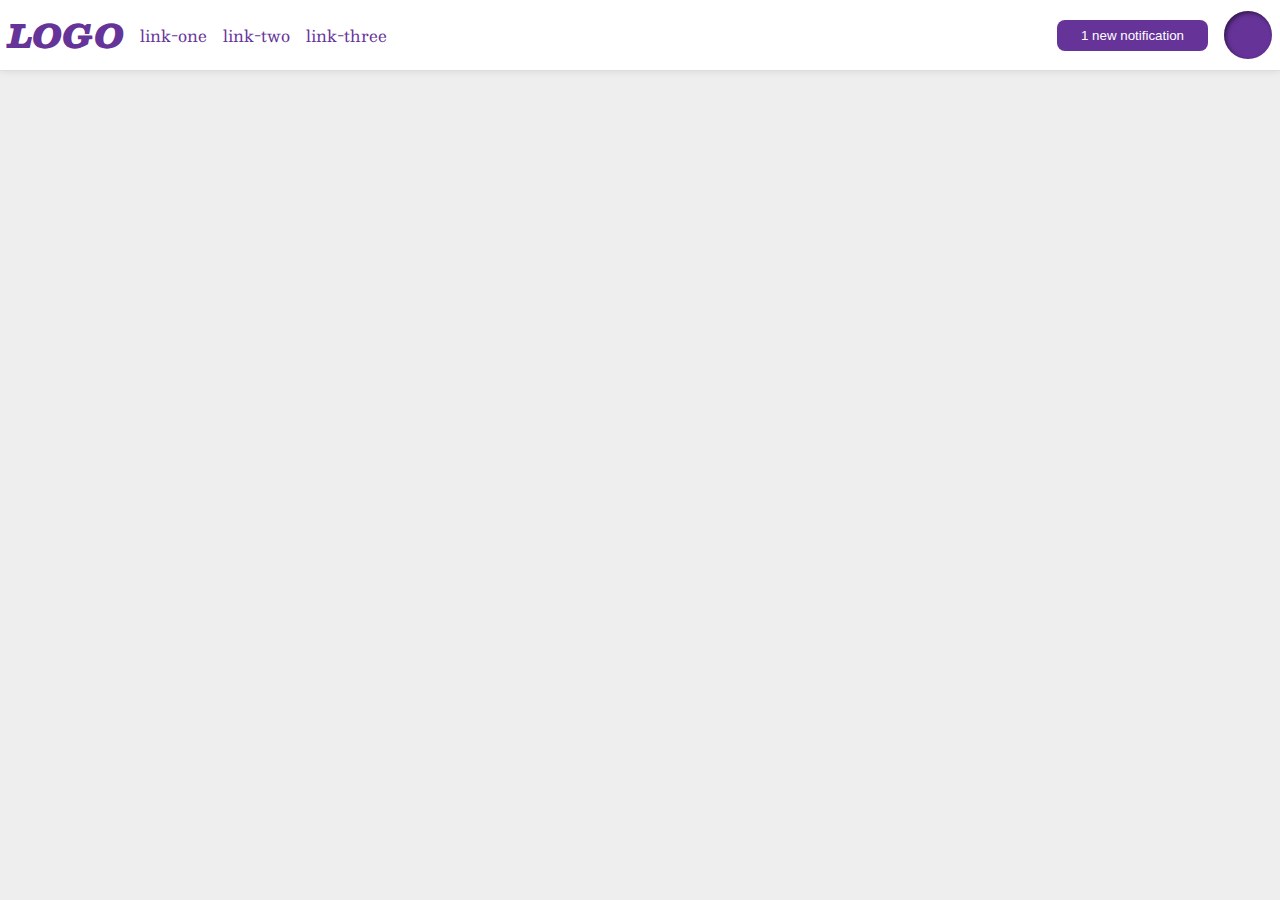
<file: foundations/flex/03-flex-header-2/index.html>
<!DOCTYPE html>
<html lang="en">
  <head>
    <meta charset="UTF-8">
    <meta http-equiv="X-UA-Compatible" content="IE=edge">
    <meta name="viewport" content="width=device-width, initial-scale=1.0">
    <title>Flex Header 2</title>
    <link rel="stylesheet" href="style.css">
  </head>
  <body>
    <div class="header">
      <div class="left">
        <div class="logo">
          LOGO
        </div>
        <ul class="links">
          <li><a href="https://google.com">link-one</a></li>
          <li><a href="https://google.com">link-two</a></li>
          <li><a href="https://google.com">link-three</a></li>
        </ul>
      </div>
      <div class="right">
        <button class="notifications">
          1 new notification
        </button>
        <div class="profile-image"></div>
      </div>
    </div>
  </body>
</html>
</file>
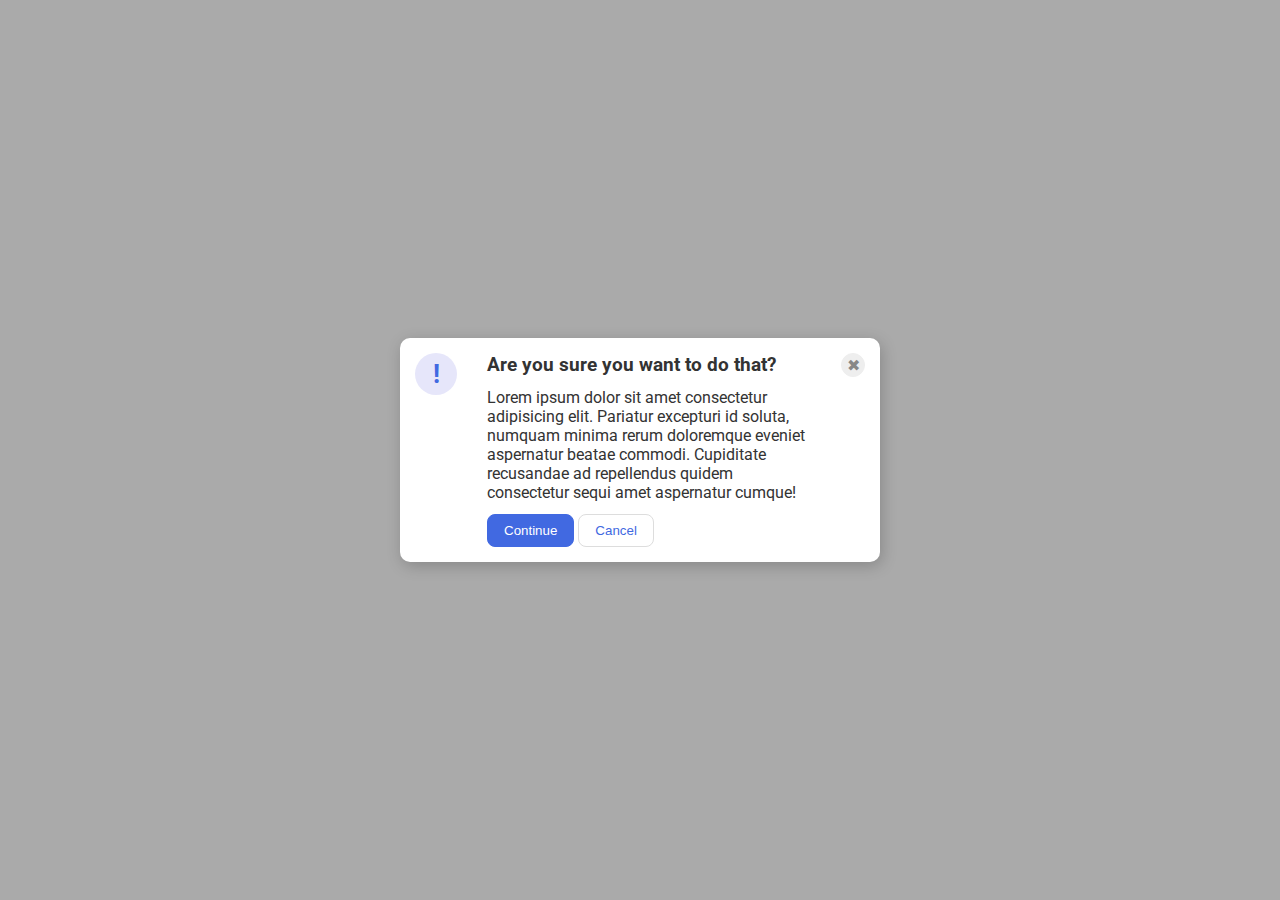
<file: foundations/flex/05-flex-modal/index.html>
<!DOCTYPE html>
<html lang="en">
  <head>
    <meta charset="UTF-8">
    <meta http-equiv="X-UA-Compatible" content="IE=edge">
    <meta name="viewport" content="width=device-width, initial-scale=1.0">
    <link rel="stylesheet" href="style.css">
    <title>Modal</title>
  </head>
  <body>
    <div class="modal">
      <div class="first">
      <div class="icon">!</div>
      </div>
      <div class="middle">
      <div class="header"><strong>Are you sure you want to do that?</strong> </div>
      
      <div class="text">Lorem ipsum dolor sit amet consectetur adipisicing elit. Pariatur excepturi id soluta, numquam minima rerum doloremque eveniet aspernatur beatae commodi. Cupiditate recusandae ad repellendus quidem consectetur sequi amet aspernatur cumque!</div>
      <div>
      <button class="continue">Continue</button>
      <button class="cancel">Cancel</button>
      </div>
      </div>
      <div class="last">
      <button class="close-button">✖</button>
      </div>
    </div>
  </body>
</html>
</file>
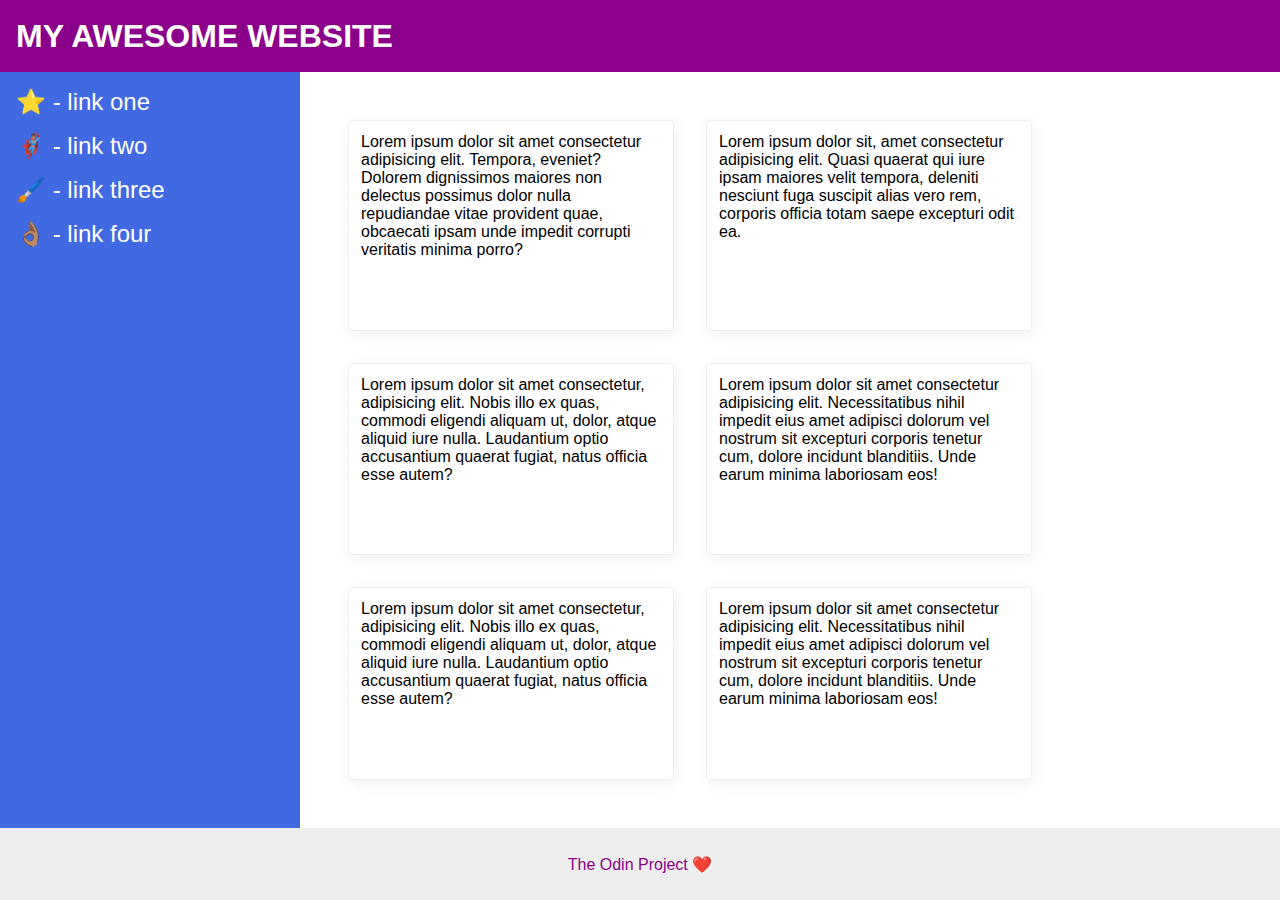
<file: foundations/flex/07-flex-layout-2/index.html>
<!DOCTYPE html>
<html lang="en">
  <head>
    <meta charset="UTF-8">
    <meta http-equiv="X-UA-Compatible" content="IE=edge">
    <meta name="viewport" content="width=device-width, initial-scale=1.0">
    <title>The Holy Grail</title>
    <link rel="stylesheet" href="style.css">
  </head>
  <body>
    <div class="header">
      MY AWESOME WEBSITE
    </div>
    <div class="content">
      <div class="sidebar">
        <ul>
          <li><a href="#">⭐ - link one</a></li>
          <li><a href="#">🦸🏽‍♂️ - link two</a></li>
          <li><a href="#">🖌️ - link three</a></li>
          <li><a href="#">👌🏽 - link four</a></li>
        </ul>
      </div>
      <div class=" main">
        <div class="card">Lorem ipsum dolor sit amet consectetur adipisicing elit. Tempora, eveniet? Dolorem dignissimos maiores non delectus possimus dolor nulla repudiandae vitae provident quae, obcaecati ipsam unde impedit corrupti veritatis minima porro?</div>
        <div class="card">Lorem ipsum dolor sit, amet consectetur adipisicing elit. Quasi quaerat qui iure ipsam maiores velit tempora, deleniti nesciunt fuga suscipit alias vero rem, corporis officia totam saepe excepturi odit ea.</div>
        <div class="card">Lorem ipsum dolor sit amet consectetur, adipisicing elit. Nobis illo ex quas, commodi eligendi aliquam ut, dolor, atque aliquid iure nulla. Laudantium optio accusantium quaerat fugiat, natus officia esse autem?</div>
        <div class="card">Lorem ipsum dolor sit amet consectetur adipisicing elit. Necessitatibus nihil impedit eius amet adipisci dolorum vel nostrum sit excepturi corporis tenetur cum, dolore incidunt blanditiis. Unde earum minima laboriosam eos!</div>
        <div class="card">Lorem ipsum dolor sit amet consectetur, adipisicing elit. Nobis illo ex quas, commodi eligendi aliquam ut, dolor, atque aliquid iure nulla. Laudantium optio accusantium quaerat fugiat, natus officia esse autem?</div>
        <div class="card">Lorem ipsum dolor sit amet consectetur adipisicing elit. Necessitatibus nihil impedit eius amet adipisci dolorum vel nostrum sit excepturi corporis tenetur cum, dolore incidunt blanditiis. Unde earum minima laboriosam eos!</div>
      </div>
    </div>
    <div class="footer">
      The Odin Project ❤️
    </div>
  </body>
</html>
</file>
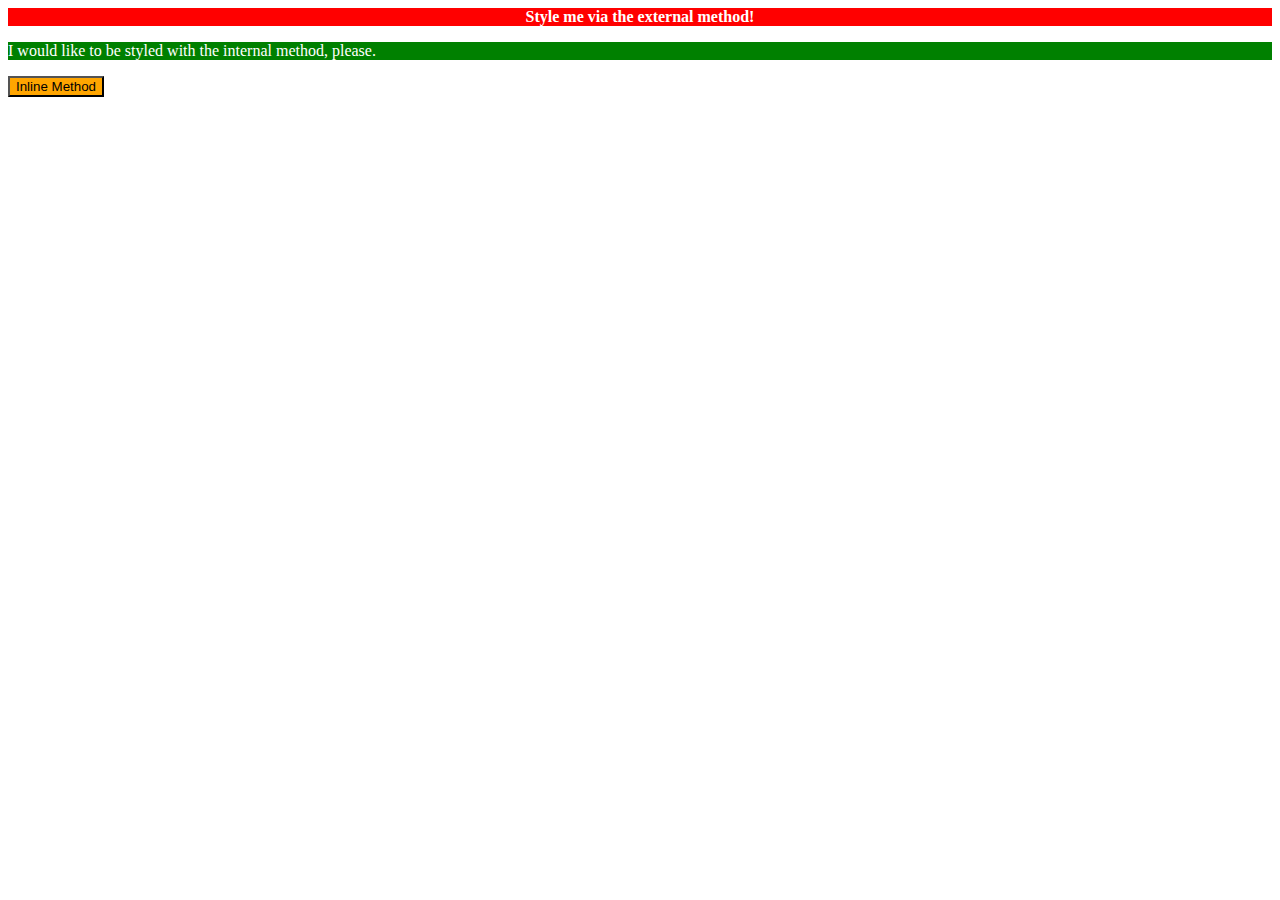
<file: foundations/intro-to-css/01-css-methods/index.html>
<!DOCTYPE html>
<html lang="en">
  <head>
    <link rel="stylesheet" href="style.css">
    <style>
      p {
        background-color: green;
        color: white;
        font-size: 18;
      }
    </style>
    <meta charset="UTF-8">
    <meta http-equiv="X-UA-Compatible" content="IE=edge">
    <meta name="viewport" content="width=device-width, initial-scale=1.0">
    <title>Methods for Adding CSS</title>
  </head>
  <body>
    <div>Style me via the external method!</div>
    <p>I would like to be styled with the internal method, please.</p>
    <button style="background-color: orange; font-size: 18;">Inline Method</button>
  </body>
</html>
</file>
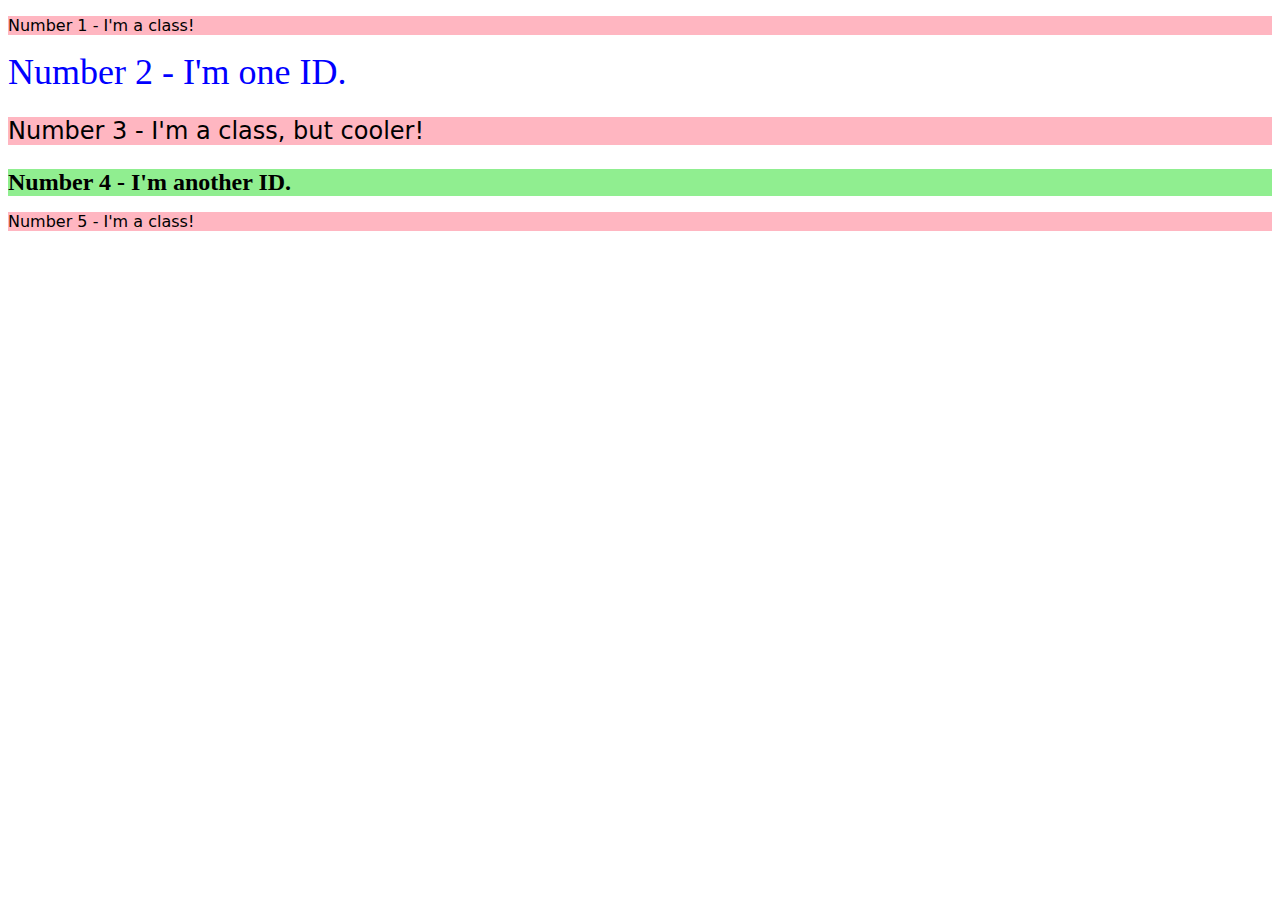
<file: foundations/intro-to-css/02-class-id-selectors/index.html>
<!DOCTYPE html>
<html lang="en">
  <head>
    <meta charset="UTF-8">
    <meta http-equiv="X-UA-Compatible" content="IE=edge">
    <meta name="viewport" content="width=device-width, initial-scale=1.0">
    <title>Class and ID Selectors</title>
    <link rel="stylesheet" href="style.css">
  </head>
  <body>
    <p class="first">Number 1 - I'm a class!</p>
    <div id="id01">Number 2 - I'm one ID.</div>
    <p class="idk">Number 3 - I'm a class, but cooler!</p>
    <div id ="id02">Number 4 - I'm another ID.</div>
    <p class="first">Number 5 - I'm a class!</p>
  </body>
</html>
</file>
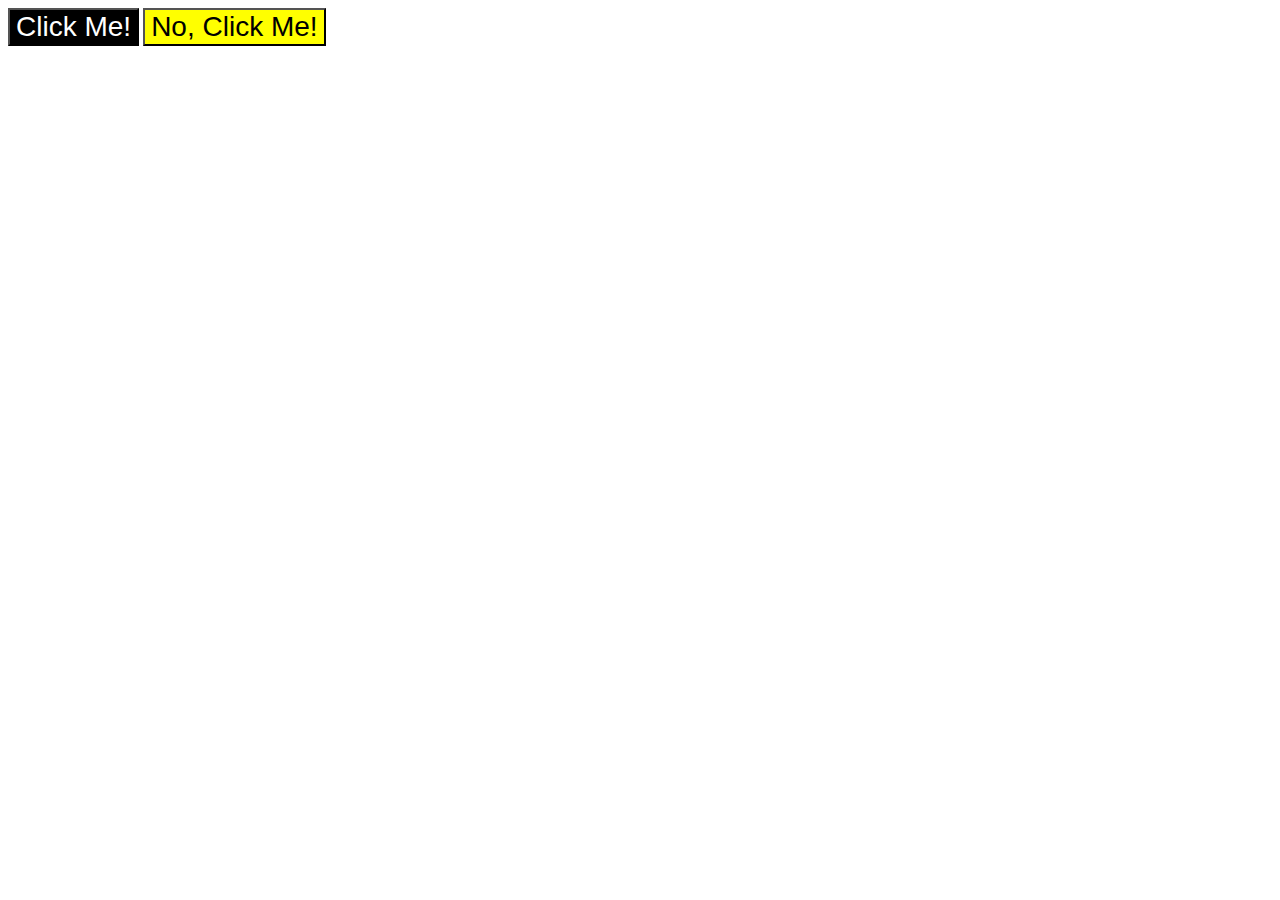
<file: foundations/intro-to-css/03-grouping-selectors/index.html>
<!DOCTYPE html>
<html lang="en">
  <head>
    <meta charset="UTF-8">
    <meta http-equiv="X-UA-Compatible" content="IE=edge">
    <meta name="viewport" content="width=device-width, initial-scale=1.0">
    <title>Grouping Selectors</title>
    <link rel="stylesheet" href="style.css">
  </head>
  <body>
    <button class="first">Click Me!</button>
    <button class="second">No, Click Me!</button>
  </body>
</html>
</file>
<file: foundations/flex/03-flex-header-2/style.css>
/* this is some magical font-importing.  
you'll learn about it later. */
@import url('https://fonts.googleapis.com/css2?family=Besley:ital,wght@0,400;1,900&display=swap');

body {
  margin: 0;
  background: #eee;
  font-family: Besley, serif;
}

.header {
  background: white;
  border-bottom: 1px solid #ddd;
  box-shadow: 0 0 8px rgba(0,0,0,.1);
  display: flex;
  justify-content: space-between;
  padding: 8px;
}

.profile-image {
  background: rebeccapurple;
  box-shadow: inset 2px 2px 4px rgba(0,0,0,.5);
  border-radius: 50%;
  width: 48px;
  height: 48px;
}

.logo {
  color: rebeccapurple;
  font-size: 32px;
  font-weight: 900;
  font-style: italic;
}

button {
  border: none;
  border-radius: 8px;
  background: rebeccapurple;
  color: white;
  padding: 8px 24px;
}

a {
  /* this removes the line under our links */
  text-decoration: none;
  color: rebeccapurple;
}

ul {
  list-style-type: none;
  display: flex;
  margin: 0;
  padding: 0;
  gap:16px;
}

.left{
  display: flex;
  align-items: center;
  gap:16px;
}

.right{
  display: flex;
  align-items: center;
  gap:16px;
}
</file>
<file: foundations/flex/05-flex-modal/style.css>
@import url('https://fonts.googleapis.com/css2?family=Roboto:wght@400;700&display=swap');

html, body {
  height: 100%;
}

body {
  font-family: Roboto, sans-serif;
  margin: 0;
  background: #aaa;
  color: #333;
  /* I'll give you this one for free lol */
  display: flex;
  align-items: center;
  justify-content: center;
}

.modal {
  background: white;
  width: 480px;
  border-radius: 10px;
  box-shadow: 2px 4px 16px rgba(0,0,0,.2);
  display: flex;
  justify-content: center;
  text-align: center;
  
}

.icon {
  color: royalblue;
  font-size: 26px;
  font-weight: 700;
  background: lavender;
  width: 42px;
  height: 42px;
  border-radius: 50%;
  display: flex;
  align-items: center;
  justify-content: center;
  flex-shrink: 0;
}

.close-button {
  background: #eee;
  border-radius: 50%;
  color: #888;
  font-weight: 400;
  font-size: 16px;
  height: 24px;
  width: 24px;
  display: flex;
  align-items: center;
  justify-content: center;
  border: 1px solid #eee;
  padding: 0;
}

button {
  cursor: pointer;
  padding: 8px 16px;
  border-radius: 8px;
}

button.continue {
  background: royalblue;
  border: 1px solid royalblue;
  color: white;
}

button.cancel {
  background: white;
  border: 1px solid #ddd;
  color: royalblue;
}
.header{
  font-size: larger;
}
.first{
  display: flex;
  justify-content: center;
  margin:10px;
  padding:5px;
}
.middle{
  display: flex;
  justify-content: space-between;
  text-align: left;
  flex-direction: column;
  gap: 12px;
  margin: 10px;
  padding: 5px;
}
.last{
  display: flex;
  justify-content: flex-start;
  margin: 10px;
  padding: 5px;
}
</file>
<file: foundations/flex/07-flex-layout-2/style.css>
body {
  font-family: -apple-system, BlinkMacSystemFont, 'Segoe UI', Roboto, Oxygen, Ubuntu, Cantarell, 'Open Sans', 'Helvetica Neue', sans-serif;
  margin: 0;
  min-height: 100vh;
  display: flex;
  flex-direction: column;
}

.header {
  height: 72px;
  background: darkmagenta;
  color: white;
  display: flex;
  font-size: 32px;
  font-weight: 900;
  padding: 0 16px;
  align-items: center;
}

.footer {
  height: 72px;
  background: #eee;
  color: darkmagenta;
  display: flex;
  justify-content: center;
  align-items: center;
}

.sidebar {
  width: 300px;
  background: royalblue;
  box-sizing: border-box;
  display: flex;
  flex:1 0 300px;  
  padding:16px;
  
}
ul{
  list-style: none;
  padding: 0;
  margin: 0;
  display: flex;
  gap: 16px;
  flex-direction: column;
}
a{
  font-size: 24px;
  text-decoration: none;
  color: white;
}

.card {
  border: 1px solid #eee;
  box-shadow: 2px 4px 16px rgba(0,0,0,.06);
  border-radius: 4px;
}

.content{
  flex:2;
  display: flex;
}

.main{
  display: flex;
  flex-wrap: wrap;
  padding: 48px;
  gap: 32px;
}

.card{
  display: flex;
  flex-wrap: wrap;
  width:300px;
  padding: 12px;
}
</file>
<file: foundations/intro-to-css/01-css-methods/style.css>
div {
    background-color: red;
    color: white;
    font-size: 32;
    text-align: center;
    font-weight: bold;
}
</file>
<file: foundations/intro-to-css/02-class-id-selectors/style.css>
.first,
.idk{
    background-color: lightpink;
    font-family: Verdana, DejaVu Sans, sans-serif;
}

#id01{
    color: blue;
    font-size: 36px;
}

#id02{
    background-color: lightgreen;
    font-size: 24px;
    font-weight: bold;
}

.idk{
    font-size: 24px;
}
</file>
<file: foundations/intro-to-css/03-grouping-selectors/style.css>
.first,
.second{
    font-size: 28px;
    font-family: Helvetica,"Times New Roman",sans-serif;
    
}

.first{
    background-color: black;
    color: white;
}

.second{
    background-color: yellow;
}
</file>
